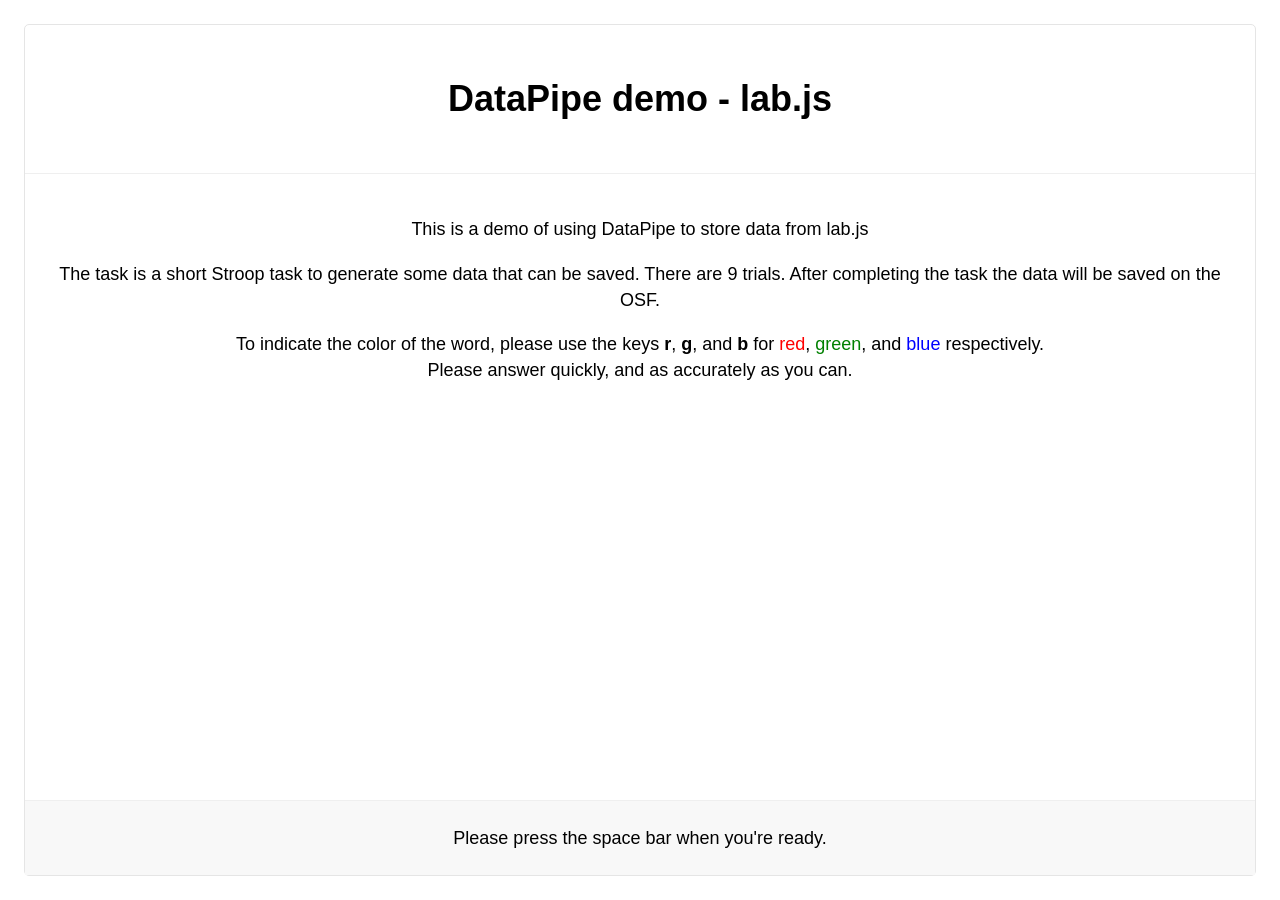
<file: labjs/index.html>
<!doctype html>
<html>
<head>
  <meta charset="utf-8">
  <title>Experiment</title>
  <!-- lab.js library and experiment code -->
  <!-- lab.js library code -->
  <script src="lib/lab.js" data-labjs-script="library"></script>
  <script src="lib/lab.fallback.js" data-labjs-script="fallback"></script>
  <link rel="stylesheet" href="lib/lab.css">
  <!-- study code and styles -->
  <script src="script.js" defer="true"></script>
  <link rel="stylesheet" href="style.css">
</head>
<body>
  <!-- If you're looking to fill all available browser space,
       try replacing the class below with "container fullscreen" -->
  <div class="container fullscreen" data-labjs-section="main">
    <main class="content-vertical-center content-horizontal-center">
      <div>
        <h2>Loading Experiment</h2>
        <p>The experiment is loading and should start in a few seconds</p>
      </div>
    </main>
  </div>
</body>
</html>
</file>
<file: labjs/lib/lab.css>
/* Basic configuration */
:root {
  /* Layout */
  --width-container: 900px;
  --width-min-container: 320px;
  --height-min-header-footer: 8vh;
  --padding-internal: 24px;
  --border-radius-container: 5px;
  --border-radius-content: 4px;
  /* Typography */
  --font-family: "Arial", sans-serif;
  --font-family-mono: Droid Mono, Menlo, Consolas, monospace;
  --font-size: 18px;
  --line-height: 1.45;
  /* (line height is specified in em so that it adapts to varying font sizes) */
  --paragraph-margin-vertical: var(--font-size);
  /* Colors */
  --color-text: black;
  --color-background: white;
  --color-border: #e5e5e5;
  --color-border-internal: #efefef;
  --color-gray-background: #f8f8f8;
  --color-gray-content: #8d8d8d;
}

/* Set box model to border-box globally */
:root {
  box-sizing: border-box;
}
*, *::before, *::after {
  box-sizing: inherit;
}

/* Content layout */
body {
  margin: 0;
  background: white;
  background: var(--color-background);
}
::-webkit-backdrop {
  background: white;
  background: var(--color-background);
}
::backdrop {
  background: white;
  background: var(--color-background);
}

.container {
  min-width: 320px;
  min-width: var(--width-min-container);
  min-height: 8vh;
  min-height: var(--height-min-header-footer);
  /* Use page-style layout by default */
  margin: 24px auto;
  margin: var(--padding-internal) auto;
  width: 900px;
  width: var(--width-container);
}
.overlay {
  position: fixed;
  top: 0;
  left: 0;
  width: 100vw;
  height: 100vh;
  padding: calc(2 * 24px);
  padding: calc(2 * var(--padding-internal));
  background: rgba(140, 140, 140, 0.25);
  /* Use backdrop-filter where available */
  -webkit-backdrop-filter: blur(10px);
          backdrop-filter: blur(10px);
}
.overlay .modal {
  margin: 24px auto;
  margin: var(--padding-internal) auto;
  padding: calc(2 * 24px) 24px;
  padding: calc(2 * var(--padding-internal)) var(--padding-internal);
  min-height: 25vh;
  background: white;
  border: 1px solid rgba(140, 140, 140, 0.5);
  border-radius: 4px;
  border-radius: var(--border-radius-content);
  box-shadow: 0 0 5px rgba(140, 140, 140, 0.25);
}

header, footer, main {
  padding: 24px;
  padding: var(--padding-internal);
}
/* Individual parts: Height, borders and background */
header, footer {
  min-height: 8vh;
  min-height: var(--height-min-header-footer);
}
main {
  min-height: 8vh;
  min-height: var(--height-min-header-footer);
}

/* Fullscreen layout */
.container.fullscreen {
  /* Full screen minus margins */
  margin: 24px;
  margin: var(--padding-internal);
  min-height: calc(100vh - 2*24px);
  min-height: calc(100vh - 2*var(--padding-internal));
  width: calc(100vw - 2*24px);
  width: calc(100vw - 2*var(--padding-internal));
  /* Display content using flexboxes */
  display: -webkit-box;
  display: flex;
  -webkit-box-orient: vertical;
  -webkit-box-direction: normal;
          flex-direction: column;
}
.container.fullscreen main {
  /* Flex positioning */
  -webkit-box-flex: 1;
          flex: 1;
}

/* Frameless layout */
.container.frameless {
  margin: 0 auto;
  border: none;
  border-radius: 0;
}
.container.fullscreen.frameless {
  margin: 0;
  width: 100%;
  min-height: 100vh;
}

/* Remove frame on small screens */
@media (max-width: 600px), (max-height: 600px) {
  .container.fullscreen {
    margin: 0;
    border: none;
    border-radius: 0;
    width: 100%;
    min-height: 100vh;
  }
}

/* Flexbox fix for IE11, per https://github.com/philipwalton/flexbugs */
@media all and (-ms-high-contrast: none), (-ms-high-contrast: active) {
  body {
    display: -webkit-box;
    display: flex;
  }
  .container.fullscreen {
    /* IE11 miscalculates the height, so add some slack */
    min-height: calc(100vh - 3*24px);
    min-height: calc(100vh - 3*var(--padding-internal));
  }
}

/* Borders and backgrounds */
.container {
  border: 1px solid #e5e5e5;
  border: 1px solid var(--color-border);
  border-radius: 5px;
  border-radius: var(--border-radius-container);
}
header {
  border-bottom: 1px solid #efefef;
  border-bottom: 1px solid var(--color-border-internal);
}
footer {
  border-top: 1px solid #efefef;
  border-top: 1px solid var(--color-border-internal);
  background-color: #f8f8f8;
  background-color: var(--color-gray-background);
}

/* Typography */
:root {
  color: black;
  color: var(--color-text);
  font-family: "Arial", sans-serif;
  font-family: var(--font-family);
  font-size: 18px;
  font-size: var(--font-size);
  line-height: 1.45;
  line-height: var(--line-height);
}
header, footer, main {
  /* Set display style explicitly for legacy browsers
     that are unfamiliar with these elements */
  display: block;
  text-align: center;
}
h1, h2, h3 {
  line-height: 1.45;
  line-height: var(--line-height);
}
hr {
  border: none;
  border-top: 2px solid #e5e5e5;
  border-top: 2px solid var(--color-border)
}

/* Special elements: Keyboard buttons */
kbd {
  /* Positioning */
  display: inline-block;
  min-width: 1.5rem;
  min-height: 1.5rem;
  padding: 0 0.3rem;
  padding-top: 0.15rem;
  /* Fonts */
  font-family: Droid Mono, Menlo, Consolas, monospace;
  font-family: var(--font-family-mono);
  font-size: 0.9rem;
  text-align: center;
  /* Background and border */
  background-color: white;
  background-color: var(--color-background);
  border-radius: 4px;
  border-radius: var(--border-radius-content);
  border: 1px solid #e5e5e5;
  border: 1px solid var(--color-border);
}
kbd.big {
  font-size: 1.4rem;
  padding-top: 0.375rem;
  border-radius: 0.125rem;
}

/* Alignment helpers */
.w-100 {
  width: 100%;
}
.w-s {
  width: 100%;
  max-width: 320px;
  max-width: var(--width-min-container);
}
.w-m {
  width: 100%;
  max-width: calc(1.5 * 320px);
  max-width: calc(1.5 * var(--width-min-container));
}
.w-l {
  width: 100%;
  max-width: calc(2 * 320px);
  max-width: calc(2 * var(--width-min-container));
}
/* Block alignment based on flexbox */
.content-vertical-top,
.content-vertical-center,
.content-vertical-bottom,
.content-horizontal-left,
.content-horizontal-center,
.content-horizontal-right,
.content-horizontal-space-between,
.content-vertical-space-between,
.content-horizontal-space-around,
.content-vertical-space-around {
  display: -webkit-box;
  display: flex;
}
.content-vertical-top {
  -webkit-box-align: start;
          align-items: flex-start;
}
.content-vertical-center {
  -webkit-box-align: center;
          align-items: center;
}
.content-vertical-bottom {
  -webkit-box-align: end;
          align-items: flex-end;
}
.content-horizontal-left {
  -webkit-box-pack: start;
          justify-content: flex-start;
}
.content-horizontal-center {
  -webkit-box-pack: center;
          justify-content: center;
}
.content-horizontal-right {
  -webkit-box-pack: end;
          justify-content: flex-end;
}
.content-horizontal-space-between,
.content-vertical-space-between {
  -webkit-box-pack: justify;
          justify-content: space-between;
}
.content-horizontal-space-around,
.content-vertical-space-around {
  justify-content: space-around;
}
.content-vertical-space-around,
.content-vertical-space-between {
  -webkit-box-orient: vertical;
  -webkit-box-direction: normal;
          flex-direction: column;
}
.content-vertical-space-between.content-horizontal-right,
.content-vertical-space-around.content-horizontal-right {
  -webkit-box-align: start;
          align-items: flex-start;
}
.content-vertical-space-between.content-horizontal-center,
.content-vertical-space-around.content-horizontal-center {
  -webkit-box-align: center;
          align-items: center;
}
.content-vertical-space-between.content-horizontal-right,
.content-vertical-space-around.content-horizontal-right {
  -webkit-box-align: end;
          align-items: flex-end;
}
.sticky-top {
  position: -webkit-sticky;
  position: sticky;
  top: 0;
}
/* Text alignment */
.text-left {
  text-align: left;
}
.text-center {
  text-align: center;
}
.text-right {
  text-align: right;
}
.text-justify {
  text-align: justify;
}
.text-muted {
  color: #8d8d8d;
  color: var(--color-gray-content);
}
.text-muted a {
  color: rgb(60, 89, 156);
}
small, .small {
  font-size: 0.9rem;
}
.font-weight-bold {
  font-weight: bold;
}
.font-italic {
  font-style: italic;
}
code {
  font-family: Droid Mono, Menlo, Consolas, monospace;
  font-family: var(--font-family-mono);
  background-color: #f8f8f8;
  background-color: var(--color-gray-background);
  padding: 2px;
  border-radius: 2px;
}

/* Visibility */
.invisible {
  visibility: hidden;
}
.hidden {
  display: none;
}
.hide-if-empty:empty {
  display: none
}

/* Alerts */
.alert {
  border: 2px solid #e5e5e5;
  border: 2px solid var(--color-border);
  border-radius: 4px;
  border-radius: var(--border-radius-content);
  padding: 16px 16px 14px;
  margin: 16px 0;
}
.alert.alert-danger {
  color: #a02c2c;
  border-color: #a02c2c;
}
.alert.alert-warning {
  color: #f6a902;
  border-color: #ffb400;
}

/* Background styles (experimental) */
.alert, .background-dark {
  background-color: #f8f8f8;
  background-color: var(--color-gray-background);
}
.alert.alert-danger, .background-danger {
  background-color: #e9afaf;
}
.alert.alert-warning, .background-warning {
  background-color: #ffe6a5;
}
.background-ok {
  background-color: #c3e6cb;
}

/* Form elements */
input, select, button, textarea {
  font-family: "Arial", sans-serif;
  font-family: var(--font-family);
  font-size: 0.9rem;
  line-height: 1.45;
  line-height: var(--line-height);
  border: 2px solid #e5e5e5;
  border: 2px solid var(--color-border);
  border-radius: 4px;
  border-radius: var(--border-radius-content);
  margin: 8px 0;
  padding: 8px;
}
input[type="checkbox"] {
  margin: 0 10px;
}
input[type="range"] {
  border: none;
}
input + label {
  margin-left: 2px;
}
select {
  padding: 8px 5px; /* selects have a weird vertical alignment */
}
button {
  background-color: white;
  border-radius: 3px;
  padding: 8px 8px 6px;
}
button:hover {
  border-color: #ddd;
  background-color: #fcfcfc;
}
textarea {
  display: block;
  margin: 18px 0;
  margin: var(--paragraph-margin-vertical) 0;
  resize: vertical;
}
/* Input groups */
.input-group {
  display: inline-table;
  margin: 8px 0;
}
.input-group * {
  display: table-cell;
  border-radius: 0px;
}
.input-group input {
  margin: 0;
}
.input-group *:first-child {
  border-radius: 4px 0 0 4px;
}
.input-group *:last-child {
  border-radius: 0 4px 4px 0;
}
.input-group .input-group-addon {
  background-color: #e5e5e5;
  background-color: var(--color-border);
  border: 2px solid #e5e5e5;
  border: 2px solid var(--color-border);
  padding: 0 10px;
}
/* Page styles */
#page-form .page-item-table td input[type="radio"],
#page-form .page-item-table td input[type="checkbox"] {
  margin: 4px 0 10px;
}
#page-form .page-item-table td label {
  display: block;
}
#page-form .page-item-image img {
  text-align: center;
}
#page-form .page-item-image img {
  max-width: 100%;
}

/* Table */
table {
  width: 100%;
  border-collapse: collapse;
}
table td, table th {
  padding: 10px 8px 8px;
}
/* Table borders (except for plain) */
table:not(.table-plain) > tr > td,
table:not(.table-plain) > tr > th,
table:not(.table-plain) > thead > tr > td,
table:not(.table-plain) > thead > tr > th,
table:not(.table-plain) > tbody > tr > td,
table:not(.table-plain) > tbody > tr > th {
  border-bottom: 2px solid #e5e5e5;
  border-bottom: 2px solid var(--color-border);
}
table:not(.table-plain) > tr:last-child > td,
table:not(.table-plain) > tr:last-child > th,
table:not(.table-plain) > tbody > tr:last-child > td,
table:not(.table-plain) > tbody > tr:last-child > th {
  border-bottom: 2px solid transparent;
}
/* Striped rows */
table.table-striped tr:nth-child(odd) td {
  background-color: #efefef;
  background-color: var(--color-border-internal)
}
table .sticky-top {
  /* Add background color to sticky table headers */
  background-color: white;
  background-color: var(--color-background);
}

/* Progress bar */
.progress {
  width: 100%;
  height: 8px;
  overflow: hidden;
  margin: 0.2rem 0 0.4rem;
  border-radius: 2px;
  border: 1px solid #e5e5e5;
  border: 1px solid var(--color-border);
}
.progress .progress-bar {
  width: 0%;
  min-height: 8px;
  background-color: #f8f8f8;
  background-color: var(--color-gray-background);
  border-right: 1px solid #efefef;
  border-right: 1px solid var(--color-border-internal);
  box-sizing: content-box;
}

/* Popovers */
.popover {
  position: absolute;
  top: 0;
  -webkit-animation-duration: 0.5s;
          animation-duration: 0.5s;
  -webkit-animation-name: popover;
          animation-name: popover;
}

/* Width, for some reason, needs to be set explicitly */
.container.fullscreen .popover {
  width: calc(100vw - 2*24px);
  width: calc(100vw - 2*var(--padding-internal));
}
/* Repeated for frameless mode on small screens */
@media (max-width: 600px), (max-height: 600px) {
  .container.fullscreen .popover {
    width: 100vw;
  }
}

.popover > * {
  width: 80%;
  margin: 0 auto;
}

.container:not(.fullscreen) .popover {
  width: 900px;
  width: var(--width-container);
}

/* Slide in from the top */
@-webkit-keyframes popover {
  from {
    -webkit-transform: translate3d(0, -100%, 0);
            transform: translate3d(0, -100%, 0);
  }

  to {
    -webkit-transform: none;
            transform: none;
  }
}
@keyframes popover {
  from {
    -webkit-transform: translate3d(0, -100%, 0);
            transform: translate3d(0, -100%, 0);
  }

  to {
    -webkit-transform: none;
            transform: none;
  }
}

.popover > .alert:first-child {
  border-width: 1px;
  position: relative;
  padding-top: 24px;
  top: -8px;
}


/*# sourceMappingURL=[data-uri] */
</file>
<file: labjs/style.css>
/* Please define your custom styles here */
</file>
